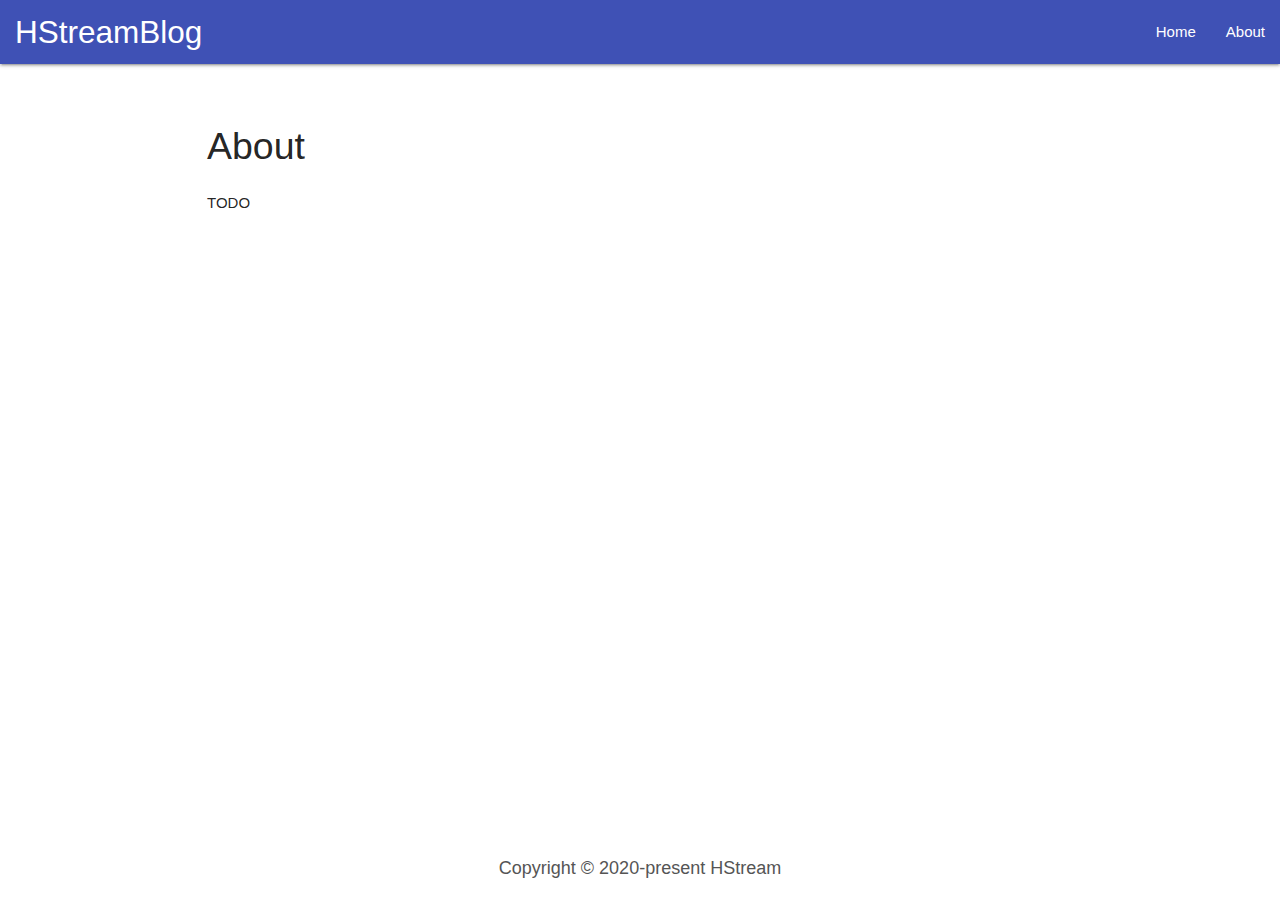
<file: about.html>
<!DOCTYPE html>
<html lang="en">
  <head>
    <meta charset="utf-8" />
    <meta http-equiv="x-ua-compatible" content="ie=edge" />
    <meta name="viewport" content="width=device-width, initial-scale=1" />

    <title>HStream Blog - About</title>

    <link href="https://fonts.googleapis.com/icon?family=Material+Icons" rel="stylesheet" />
    <link rel="stylesheet" href="https://cdnjs.cloudflare.com/ajax/libs/materialize/1.0.0/css/materialize.min.css" />
    <link rel="stylesheet" type="text/css" href="./css/syntax.css" />
    <link rel="stylesheet" href="./css/main.css" />

    <noscript>
      <div class="notice-warning noscript">You don't have javascript enabled. Good luck! :(</div>
    </noscript>
    <!--[if IE]>
      <div class="notice-warning">Oh, you are using Internet Explorer! Good luck... :(</div>
    <![endif]-->
  </head>
  <body>
    <header>
      <nav class="indigo">
        <div class="nav-wrapper">
          <a href="#!" class="brand-logo">HStreamBlog</a>
          <a href="#" data-target="mobile-sidenav" class="sidenav-trigger"><i class="material-icons">menu</i></a>
          <ul id="nav-mobile" class="right hide-on-med-and-down">
            <li><a href="./">Home</a></li>
            <li><a href="./about.html">About</a></li>
          </ul>
        </div>
      </nav>
      <ul class="sidenav" id="mobile-sidenav">
        <li><a href="./">Home</a></li>
        <li><a href="./about.html">About</a></li>
      </ul>
    </header>

    <main role="main" class="container">
        <h1 class="title post-title">About</h1>
        <div class="post-content"><p>TODO</p></div>
    </main>

    <footer>
      Copyright © 2020-present HStream
    </footer>

    <script src="https://cdnjs.cloudflare.com/ajax/libs/materialize/1.0.0/js/materialize.min.js"></script>
    <script src="./js/main.js"></script>
  </body>
</html>
</file>
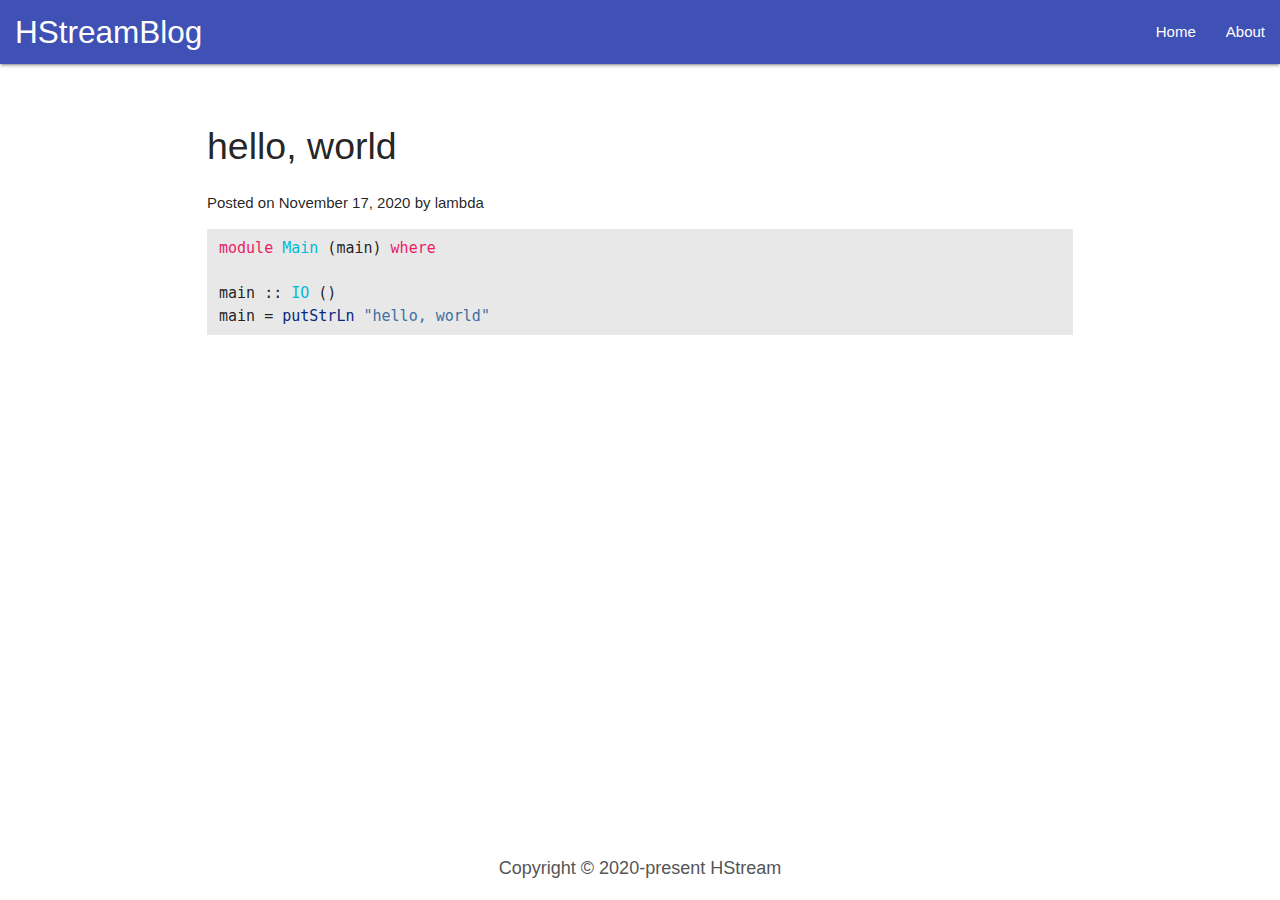
<file: posts/2020-11-17-hello-world.html>
<!DOCTYPE html>
<html lang="en">
  <head>
    <meta charset="utf-8" />
    <meta http-equiv="x-ua-compatible" content="ie=edge" />
    <meta name="viewport" content="width=device-width, initial-scale=1" />

    <title>HStream Blog - hello, world</title>

    <link href="https://fonts.googleapis.com/icon?family=Material+Icons" rel="stylesheet" />
    <link rel="stylesheet" href="https://cdnjs.cloudflare.com/ajax/libs/materialize/1.0.0/css/materialize.min.css" />
    <link rel="stylesheet" type="text/css" href="../css/syntax.css" />
    <link rel="stylesheet" href="../css/main.css" />

    <noscript>
      <div class="notice-warning noscript">You don't have javascript enabled. Good luck! :(</div>
    </noscript>
    <!--[if IE]>
      <div class="notice-warning">Oh, you are using Internet Explorer! Good luck... :(</div>
    <![endif]-->
  </head>
  <body>
    <header>
      <nav class="indigo">
        <div class="nav-wrapper">
          <a href="#!" class="brand-logo">HStreamBlog</a>
          <a href="#" data-target="mobile-sidenav" class="sidenav-trigger"><i class="material-icons">menu</i></a>
          <ul id="nav-mobile" class="right hide-on-med-and-down">
            <li><a href="../">Home</a></li>
            <li><a href="../about.html">About</a></li>
          </ul>
        </div>
      </nav>
      <ul class="sidenav" id="mobile-sidenav">
        <li><a href="../">Home</a></li>
        <li><a href="../about.html">About</a></li>
      </ul>
    </header>

    <main role="main" class="container">
        <h1 class="title post-title">hello, world</h1>
        <div class="post-content"><article>
  <section class="header">
    Posted on November 17, 2020  by lambda 
  </section>
  <section>
    <div class="sourceCode" id="cb1"><pre class="sourceCode haskell"><code class="sourceCode haskell"><span id="cb1-1"><a href="#cb1-1" aria-hidden="true"></a><span class="kw">module</span> <span class="dt">Main</span> (main) <span class="kw">where</span></span>
<span id="cb1-2"><a href="#cb1-2" aria-hidden="true"></a></span>
<span id="cb1-3"><a href="#cb1-3" aria-hidden="true"></a><span class="ot">main ::</span> <span class="dt">IO</span> ()</span>
<span id="cb1-4"><a href="#cb1-4" aria-hidden="true"></a>main <span class="ot">=</span> <span class="fu">putStrLn</span> <span class="st">&quot;hello, world&quot;</span></span></code></pre></div>
  </section>
</article>
</div>
    </main>

    <footer>
      Copyright © 2020-present HStream
    </footer>

    <script src="https://cdnjs.cloudflare.com/ajax/libs/materialize/1.0.0/js/materialize.min.js"></script>
    <script src="../js/main.js"></script>
  </body>
</html>
</file>
<file: css/syntax.css>
pre,code{border-radius:3px}code{padding:0 5px;color:#333388;background-color:#e8e8e9}pre{padding:8px 12px;font-size:1rem}pre>code{font-size:inherit;color:inherit;background-color:inherit;border:0;padding-right:0;padding-left:0;display:block}pre td,pre th{padding:0px 0px}a.sourceLine{display:inline-block;line-height:1.25}a.sourceLine{pointer-events:none;color:inherit;text-decoration:inherit}a.sourceLine:empty{height:1.2em}.sourceCode{overflow:visible;background-color:#e8e8e9}code.sourceCode{white-space:pre;position:relative}div.sourceCode{margin:1em 0}pre.sourceCode{margin:0}@media screen{div.sourceCode{overflow:auto}}@media print{code.sourceCode{white-space:pre-wrap}a.sourceLine{text-indent:-1em;padding-left:1em}}pre.numberSource a.sourceLine{position:relative;left:-4em}pre.numberSource a.sourceLine::before{content:attr(title);position:relative;left:-1em;text-align:right;vertical-align:baseline;border:none;pointer-events:all;display:inline-block;-webkit-touch-callout:none;-webkit-user-select:none;-khtml-user-select:none;-moz-user-select:none;-ms-user-select:none;user-select:none;padding:0 4px;width:4em;color:#aaaaaa}pre.numberSource{margin-left:3em;border-left:1px solid #aaaaaa;padding-left:4px}div.sourceCode{}@media screen{a.sourceLine::before{text-decoration:underline}}code span.al{color:#ff0000;font-weight:bold}code span.an{color:#60a0b0;font-weight:bold;font-style:italic}code span.at{color:#00bcd4}code span.bn{color:#40a070}code span.bu{}code span.cf{color:#007020}code span.ch{color:#4070a0}code span.cn{color:#880000}code span.co{color:#998;font-style:italic}code span.cv{color:#998;font-weight:bold;font-style:italic}code span.do{color:#ba2121;font-style:italic}code span.dt{color:#00bcd4}code span.dv{color:#40a070}code span.er{color:#a61717;background-color:#e3d2d2}code span.ex{}code span.fl{color:#40a070}code span.fu{color:#06287e}code span.im{}code span.in{color:#60a0b0;font-style:italic}code span.kw{color:#e91e63}code span.op{color:#666666}code span.ot{}code span.pp{color:#bc7a00}code span.sc{color:#4070a0}code span.ss{color:#bb6688}code span.st{color:#4070a0}code span.va{color:#19177c}code span.vs{color:#4070a0}code span.wa{color:#60a0b0;font-weight:bold;font-style:italic}
</file>
<file: css/main.css>
body{display:flex;min-height:100vh;flex-direction:column}main{flex:1 0 auto;padding:2rem 1rem}h1{font-size:2.5rem;font-weight:500}h2{font-size:2rem;font-weight:500}h3{font-size:2rem;font-weight:300}h4{font-size:2rem;font-weight:300;color:rgba(0,0,0,0.5)}.brand-logo{padding:0 15px!important}.post-list{font-size:1.2em}.post-title{margin:2.1rem 0 1.68rem}.post-content{margin-bottom:30px}footer{display:block;text-align:center;margin-top:3rem;padding:1.2rem 0;font-size:1.2rem;color:#555}.notice-warning{background-color:#e91e63;color:#fff;font-size:120%;font-weight:bold;left:0;padding:7px 0;position:fixed;text-align:center;top:0;width:100%;z-index:10}
</file>
